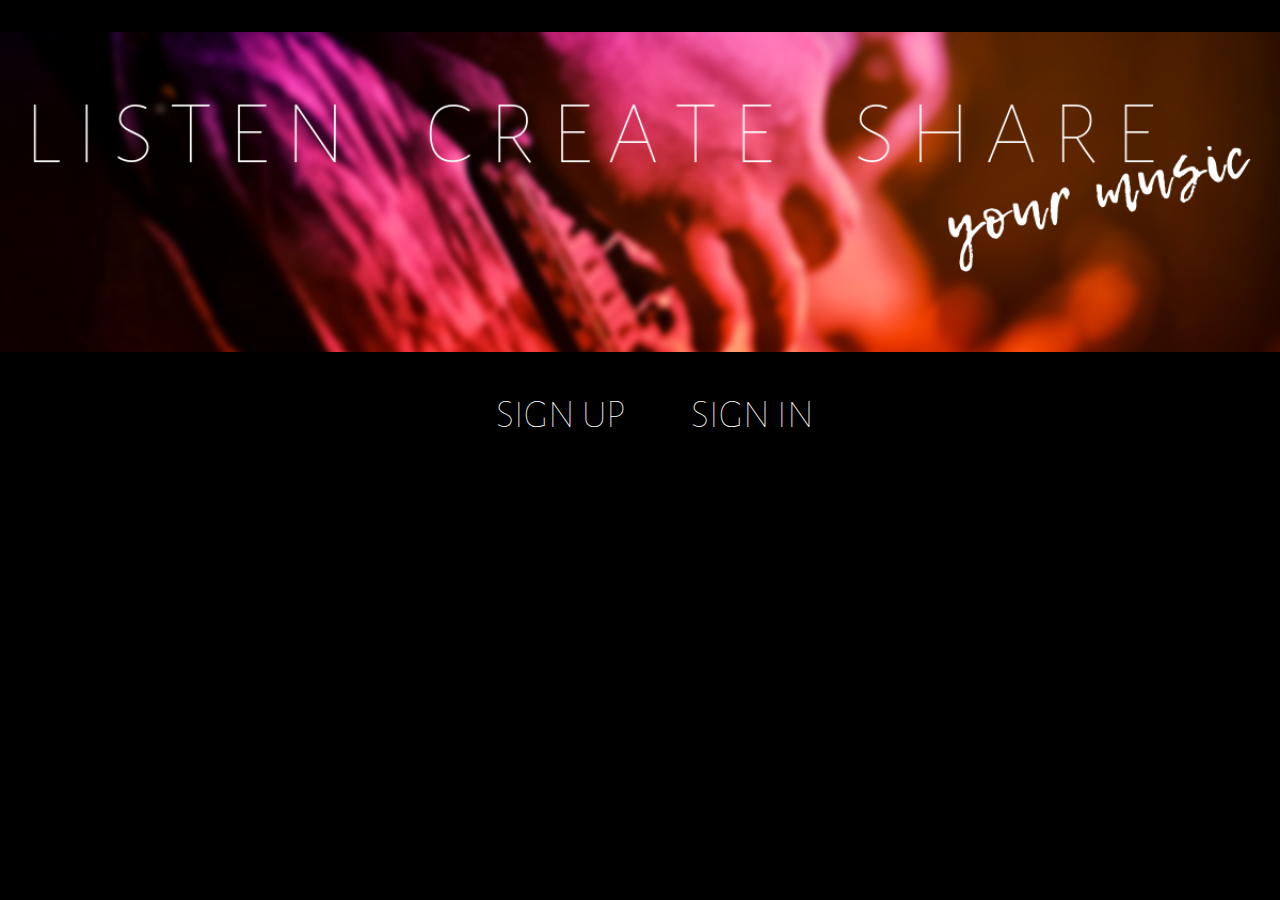
<file: src/webApp/index.html>
<!doctype html>
<html lang="en">

<head>
	<meta charset="utf-8">
	<title>ARTcolony</title>
	<link rel="stylesheet" type = "text/css" href="mainWebStyle/mainWebStyle.css">
	<!-- Latest compiled and minified CSS -->
	<link rel="stylesheet" href="https://maxcdn.bootstrapcdn.com/bootstrap/4.3.1/css/bootstrap.min.css">
	<!-- jQuery library -->
	<script src="https://ajax.googleapis.com/ajax/libs/jquery/3.4.1/jquery.min.js"></script>
	<!-- Latest compiled JavaScript -->
	<script src="https://maxcdn.bootstrapcdn.com/bootstrap/4.3.1/js/bootstrap.min.js"></script>
</head>
<body>
	<div id="main-container">
		<div class="row">
			<div class="col-12 col-sm-12 col-md-12 col-lg-12 col-xl-12">
				<div class="title-box"></div>
			</div>
			<div class="col-12 col-sm-12 col-md-12 col-lg-12 col-xl-12">
				<div class="button-container">
					<!---<h1>SIGN  UP</h1>--->
					<a href="registration/registration.php">
						<input type="submit" value="SIGN UP"/>
					</a>
					<!---<h1>SIGN IN</h1>--->
					<a href="login/login.php">
						<input type="submit" value="SIGN IN"/>
					</a>
				</div>
			</div>
		</div>
	</div>
</body>
</html>
</file>
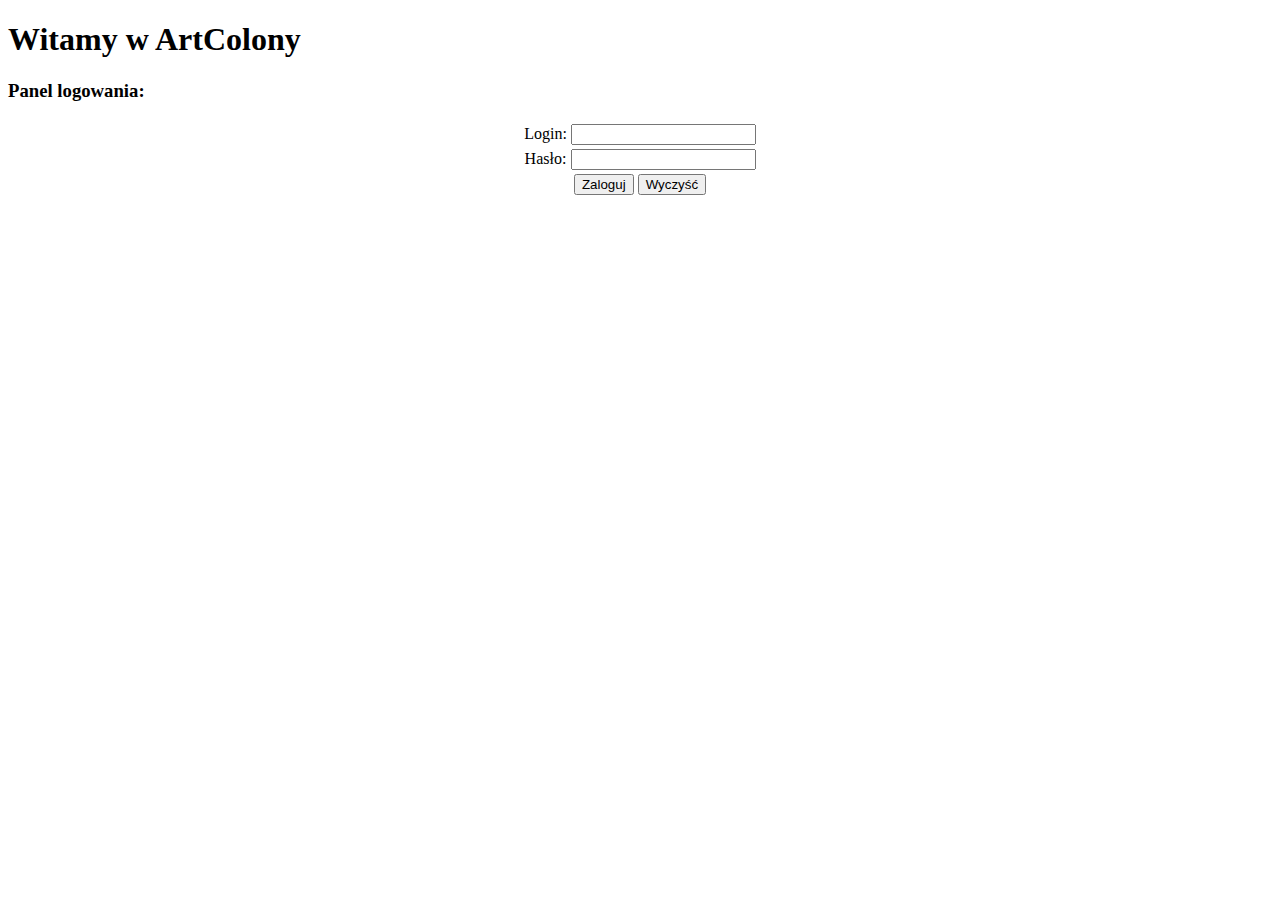
<file: logowanie/panel_logowania.html>
<!doctype html>
<html>
<head>
	<meta charset="utf-8">
	<meta name="description" content="Panel logowania">
	<title>ArtColony</title>
</head>
<body>

<h1>Witamy w ArtColony</h1>
 
<h3>Panel logowania:</h3>
<form method="post" action="logowanie.php">
    <table style='text-align:center; width:200px; margin:auto;'>
        <tr>
            <td>Login:</td>
            <td><input type="text" name="login"></td>
        </tr>
        <tr>
            <td>Hasło:</td>
            <td><input type="password" name="password"></td>
        </tr>
        <tr>
        <td colspan="2"><input type="submit" value="Zaloguj"> <input type="reset" value="Wyczyść"></td>
        </tr>
    </table>
</form>

</body>
</html>
</file>
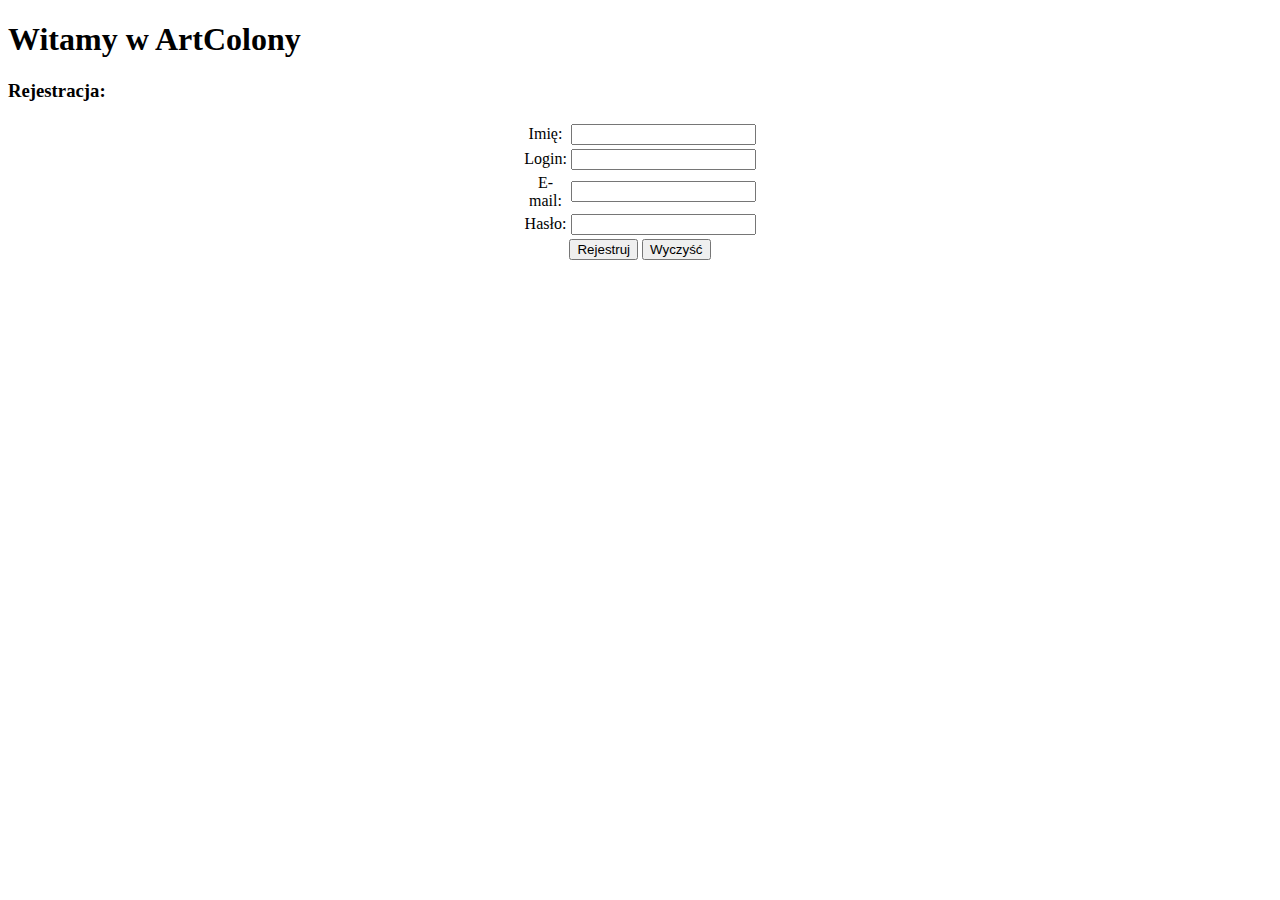
<file: logowanie/panel_rejestracji.html>
<!doctype html>
<html>
<head>
	<meta charset="utf-8">
	<meta name="description" content="Panel logowania">
	<title>ArtColony</title>
</head>
<body>

<h1>Witamy w ArtColony</h1>
 
<h3>Rejestracja:</h3>
<form method="post" action="logowanie.php">
    <table style='text-align:center; width:200px; margin:auto;'>
        <tr>
            <td>Imię:</td>
            <td><input type="text" name="name"></td>
        </tr>
		<tr>
            <td>Login:</td>
            <td><input type="text" name="login"></td>
        </tr>
		<tr>
            <td>E-mail:</td>
            <td><input type="text" name="login"></td>
        </tr>		
        <tr>
            <td>Hasło:</td>
            <td><input type="password" name="password"></td>
        </tr>
        <tr>
        <td colspan="2"><input type="submit" value="Rejestruj"> <input type="reset" value="Wyczyść"></td>
        </tr>
    </table>
</form>

</body>
</html>
</file>
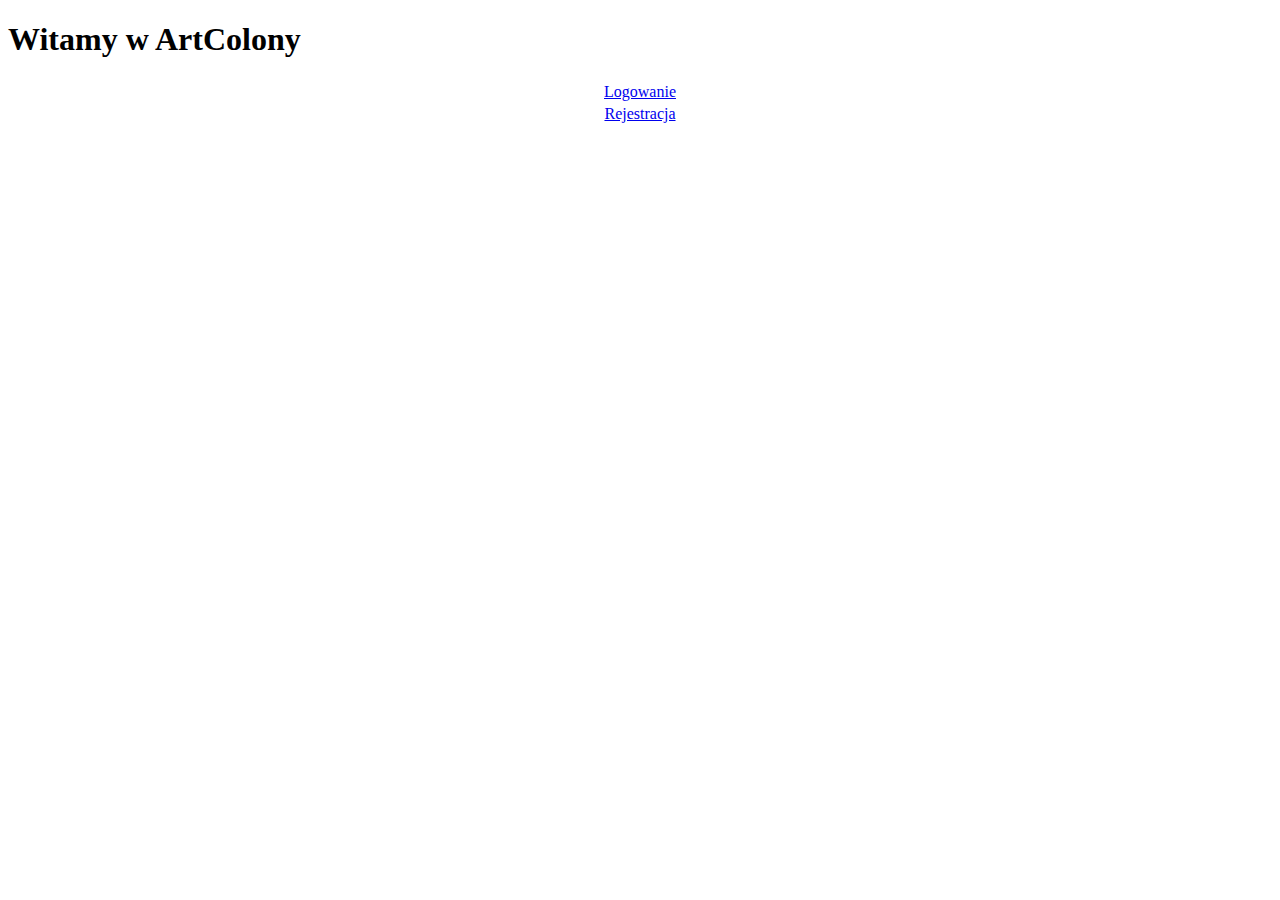
<file: logowanie/strona_startowa.html>
<!doctype html>
<html>
<head>
	<meta charset="utf-8">
	<meta name="description" content="Panel logowania">
	<title>ArtColony</title>
</head>
<body>

<h1>Witamy w ArtColony</h1>
<table style='text-align:center; width:200px; margin:auto;'>
	<tr>
		<td><a href="panel_logowania.html" title="Logowanie">Logowanie</a>
	</tr>
	<tr>
		<td><a href="panel_rejestracji.html" title="Rejestracja">Rejestracja</a>
	</tr>
</table>
</body>
</html>
</file>
<file: src/webApp/mainWebStyle/mainWebStyle.css>
#main-container{
	margin-left: auto;
	margin-right: auto;
	background-color: black !important;
}

body{
	background-color: black !important;
}

.box{
	
}

@font-face {
	font-family: AlegreyaSansBold;
	src: url("../../../Graphics/Fonts/AlegreyaSansSC-Bold.otf");
}

@font-face {
	font-family: AlegreyaSansThin;
	src: url("../../../Graphics/Fonts/AlegreyaSansSC-Thin.otf");
}

.title-box{
	background-image: url("../../../Graphics/Graphics_color/ARTcolony_banner.png");
	background-repeat: no-repeat;
	background-position: center;
	background-size: 100%;
	padding: 15%;
	color: white;
}

.title-box:hover{
	background-image: url("../../../Graphics/Graphics_color/ARTcolony_bannerblurred.png");
	background-repeat: no-repeat;
	background-position: center;
	padding: 15%;
	color: white;
}

.button-container{
	position: absolute;
	top: 70%;
	width: 100%;
	text-align: center;
	word-spacing: 50px;
}

input[type=submit]{
	position:center;
	border: none;
	display: inline;
	background-color: inherit;
	font-size: 40px;
	font-family:AlegreyaSansThin;
	color:white;
	cursor: pointer;
	display: inline-block;
	text-decoration: none;

}

input[type=submit]:hover{
	color: 	#E63C49;
}

/*fix a color in bootstrap*/
a:hover {
	color: black !important;
	text-decoration: underline;
}
/*for fix bootstrap media*/
@media (min-width: 1200px) {
	.container {
		max-width: 100% !important;
	}
}
</file>
